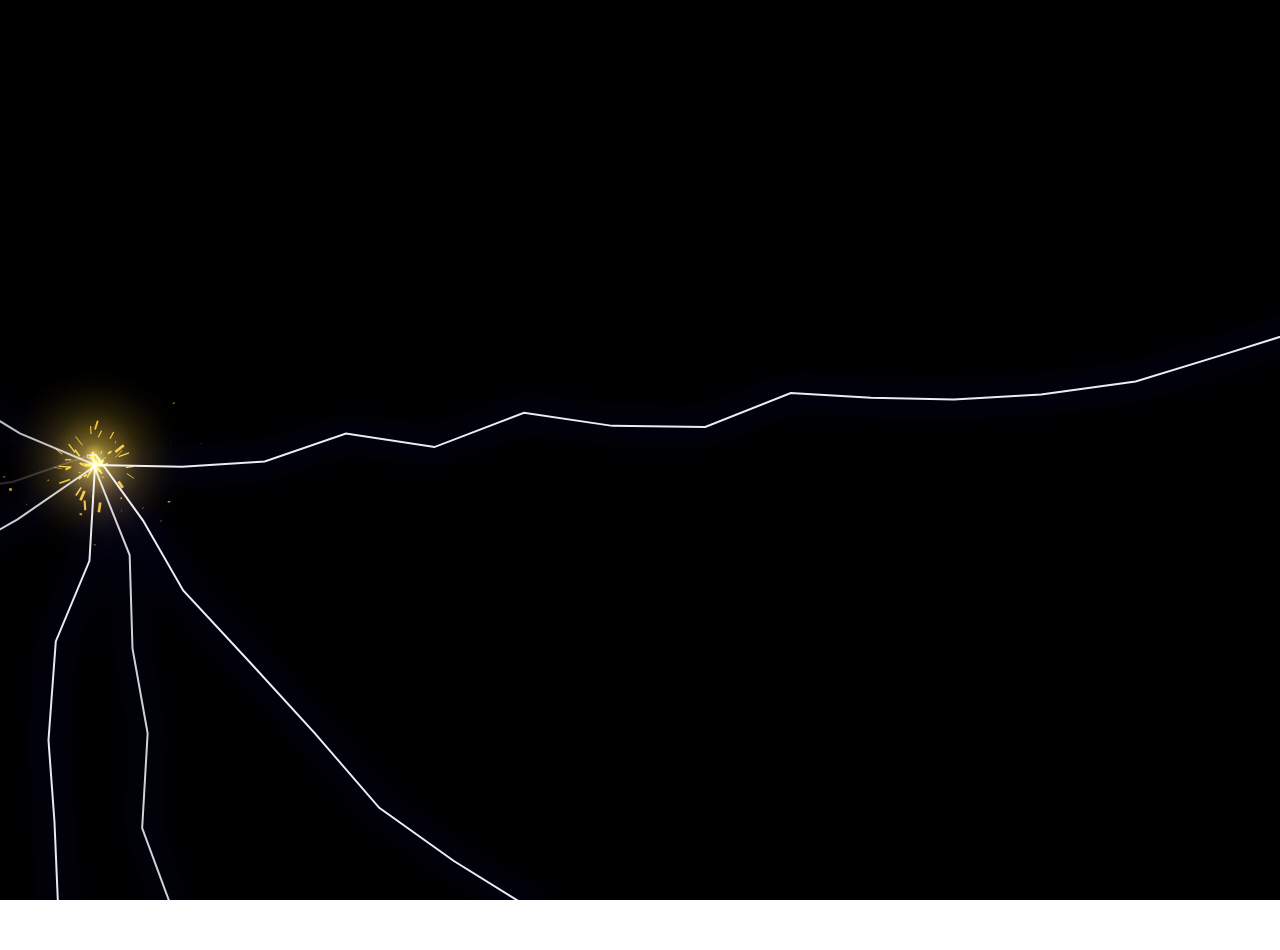
<file: index.html>
﻿<!doctype html>
<html manifest="test.appcache">
<head>
<meta charset="utf-8">
<title>Web 应用教程 （珍藏版）</title>
<link rel="icon" href="img/book.png" type="image/x-icon" />
<style>
body{
	margin: 0;
	padding: 0;
	overflow: hidden;
}
.page-thunder-to-text {
  position: relative;
  overflow: hidden;
}
.page-thunder-to-text canvas {
  display: block;
}
.page-thunder-to-text input {
  position: absolute;
  bottom: 50px;
  left: 0;
  right: 0;
  display: block;
  outline: none;
  background-color: rgba(38, 50, 56, 0.2);
  color: #ffffff;
  border: none;
  width: 50%;
  min-width: 500px;
  max-width: 100%;
  margin: auto;
  height: 60px;
  line-height: 60px;
  font-size: 40px;
  padding: 0 20px;
}
.page-thunder-to-text input:hover, .page-thunder-to-text input:focus {
  border: 1px solid rgba(38, 50, 56, 0.6);
}
.page-thunder-to-text input::-webkit-input-placeholder {
  color: rgba(255, 255, 255, 0.1);
}
#input{
	display:none;
}
</style>

</head>
<body onclick="window.location.href='main.html'">

<div class="page page-thunder-to-text">
	<input id="input" type="text" maxlength="24" placeholder="I love you!">
	<canvas id="canvas"></canvas>
</div>

<script>
let canvas, ctx, w, h, thunder, text, particles, input;

function Thunder(options) {
    options = options || {};
    this.lifespan = options.lifespan || Math.round(Math.random() * 10 + 10);
    this.maxlife = this.lifespan;
    this.color = options.color || '#fefefe';
    this.glow = options.glow || '#2323fe';
    this.x = options.x || Math.random() * w;
    this.y = options.y || Math.random() * h;
    this.width = options.width || 2;
    this.direct = options.direct || Math.random() * Math.PI * 2;
    this.max = options.max || Math.round(Math.random() * 10 + 20);
    this.segments = [...new Array(this.max)].map(() => {
        return {
            direct: this.direct + (Math.PI * Math.random() * 0.2 - 0.1),
            length: Math.random() * 20 + 80,
            change: Math.random() * 0.04 - 0.02
        };
    });

    this.update = function(index, array) {
        this.segments.forEach(s => { (s.direct += s.change) && Math.random() > 0.96 && (s.change *= -1) });
        (this.lifespan > 0 && this.lifespan--) || this.remove(index, array);
    }

    this.render = function(ctx) {
        if (this.lifespan <= 0) return;
        ctx.beginPath();
        ctx.globalAlpha = this.lifespan / this.maxlife;
        ctx.strokeStyle = this.color;
        ctx.lineWidth = this.width;
        ctx.shadowBlur = 32;
        ctx.shadowColor = this.glow;
        ctx.moveTo(this.x, this.y);
        let prev = { x: this.x, y: this.y };
        this.segments.forEach(s => {
            const x = prev.x + Math.cos(s.direct) * s.length;
            const y = prev.y + Math.sin(s.direct) * s.length;
            prev = { x: x, y: y };
            ctx.lineTo(x, y);
        });
        ctx.stroke();
        ctx.closePath();
        ctx.shadowBlur = 0;
        const strength = Math.random() * 80 + 40;
        const light = ctx.createRadialGradient(this.x, this.y, 0, this.x, this.y, strength);
        light.addColorStop(0, 'rgba(250, 200, 50, 0.6)');
        light.addColorStop(0.1, 'rgba(250, 200, 50, 0.2)');
        light.addColorStop(0.4, 'rgba(250, 200, 50, 0.06)');
        light.addColorStop(0.65, 'rgba(250, 200, 50, 0.01)');
        light.addColorStop(0.8, 'rgba(250, 200, 50, 0)');
        ctx.beginPath();
        ctx.fillStyle = light;
        ctx.arc(this.x, this.y, strength, 0, Math.PI * 2);
        ctx.fill();
        ctx.closePath();
    }

    this.remove = function(index, array) {
        array.splice(index, 1);
    }
}

function Spark(options) {
    options = options || {};
    this.x = options.x || w * 0.5;
    this.y = options.y || h * 0.5;
    this.v = options.v || { direct: Math.random() * Math.PI * 2, weight: Math.random() * 14 + 2, friction: 0.88 };
    this.a = options.a || { change: Math.random() * 0.4 - 0.2, min: this.v.direct - Math.PI * 0.4, max: this.v.direct + Math.PI * 0.4 };
    this.g = options.g || { direct: Math.PI * 0.5 + (Math.random() * 0.4 - 0.2), weight: Math.random() * 0.25 + 0.25 };
    this.width = options.width || Math.random() * 3;
    this.lifespan = options.lifespan || Math.round(Math.random() * 20 + 40);
    this.maxlife = this.lifespan;
    this.color = options.color || '#feca32';
    this.prev = { x: this.x, y: this.y };

    this.update = function(index, array) {
        this.prev = { x: this.x, y: this.y };
        this.x += Math.cos(this.v.direct) * this.v.weight;
        this.x += Math.cos(this.g.direct) * this.g.weight;
        this.y += Math.sin(this.v.direct) * this.v.weight;
        this.y += Math.sin(this.g.direct) * this.g.weight;
        this.v.weight > 0.2 && (this.v.weight *= this.v.friction);
        this.v.direct += this.a.change;
        (this.v.direct > this.a.max || this.v.direct < this.a.min) && (this.a.change *= -1);
        this.lifespan > 0 && this.lifespan--;
        this.lifespan <= 0 && this.remove(index, array);
    }

    this.render = function(ctx) {
        if (this.lifespan <= 0) return;
        ctx.beginPath();
        ctx.globalAlpha = this.lifespan / this.maxlife;
        ctx.strokeStyle = this.color;
        ctx.lineWidth = this.width;
        ctx.moveTo(this.x, this.y);
        ctx.lineTo(this.prev.x, this.prev.y);
        ctx.stroke();
        ctx.closePath();
    }

    this.remove = function(index, array) {
        array.splice(index, 1);
    }
}

function Particles(options) {
    options = options || {};
    this.max = options.max || Math.round(Math.random() * 10 + 10);
    this.sparks = [...new Array(this.max)].map(() => new Spark(options));

    this.update = function() {
        this.sparks.forEach((s, i) => s.update(i, this.sparks));
    }

    this.render = function(ctx) {
        this.sparks.forEach(s => s.render(ctx));
    }
}

function Text(options) {
    options = options || {};
    const pool = document.createElement('canvas');
    const buffer = pool.getContext('2d');
    pool.width = w;
    buffer.fillStyle = '#000000';//字体颜色
    buffer.fillRect(0, 0, pool.width, pool.height);

    this.size = options.size || 100;
    this.copy = (options.copy || `Hello!`) + ' ';
    this.color = options.color || '#cd96fe';
    this.delay = options.delay || 5;
    this.basedelay = this.delay;
    buffer.font = `${this.size}px Comic Sans MS`;
    this.bound = buffer.measureText(this.copy);
    this.bound.height = this.size * 1.5;
    this.x = options.x || w * 0.5 - this.bound.width * 0.5;
    this.y = options.y || h * 0.5 - this.size * 0.5;

    buffer.strokeStyle = this.color;
    buffer.strokeText(this.copy, 0, this.bound.height * 0.8);
    this.data = buffer.getImageData(0, 0, this.bound.width, this.bound.height);
    this.index = 0;

    this.update = function() {
        if (this.index >= this.bound.width) {
            this.index = 0;
            return;
        }
        const data = this.data.data;
        for (let i = this.index * 4; i < data.length; i += (4 * this.data.width)) {
            const bitmap = data[i] + data[i + 1] + data[i + 2] + data[i + 3];
            if (bitmap > 255 && Math.random() > 0.96) {
                const x = this.x + this.index;
                const y = this.y + (i / this.bound.width / 4);
                thunder.push(new Thunder({
                    x: x,
                    y: y
                }));
                Math.random() > 0.5 && particles.push(new Particles({
                    x: x,
                    y: y
                }));
            }
        }
        if (this.delay-- < 0) {
            this.index++;
            this.delay += this.basedelay;
        }
    }

    this.render = function(ctx) {
        ctx.putImageData(this.data, this.x, this.y, 0, 0, this.index, this.bound.height);
    }
}

function loop() {
    update();
    render();
    requestAnimationFrame(loop);
}

function update() {
    text.update();
    thunder.forEach((l, i) => l.update(i, thunder));
    particles.forEach(p => p.update());
}

function render() {
    ctx.globalCompositeOperation = 'source-over';
    ctx.globalAlpha = 1;
    ctx.fillStyle = '#000000';
    ctx.fillRect(0, 0, w, h);
    //
    ctx.globalCompositeOperation = 'screen';
    text.render(ctx);
    thunder.forEach(l => l.render(ctx));
    particles.forEach(p => p.render(ctx));
}

(function () {
    //
    canvas = document.getElementById('canvas');
    input = document.getElementById('input');
    ctx = canvas.getContext('2d');
    w = window.innerWidth;
    h = window.innerHeight;
    canvas.width = w;
    canvas.height = h;
    thunder = [];
    particles = [];
    //
    text = new Text({
        copy: 'Web 应用教程  蒙世裕 著'
    });
    canvas.addEventListener('click', (e) => {
        const x = e.clientX;
        const y = e.clientY;
        thunder.push(new Thunder({
            x: x,
            y: y
        }));
        particles.push(new Particles({
            x: x,
            y: y
        }));
    });
    let cb = 0;
    input.addEventListener('keyup', (e) => {
        clearTimeout(cb);
        cb = setTimeout(() => {
            text = new Text({
                copy: input.value
            });
        }, 300);
    });
    //
    loop();
})()
</script>

<div style="text-align:center;margin:50px 0; font:normal 14px/24px 'MicroSoft YaHei';">
</div>
</body>
</html>
</file>
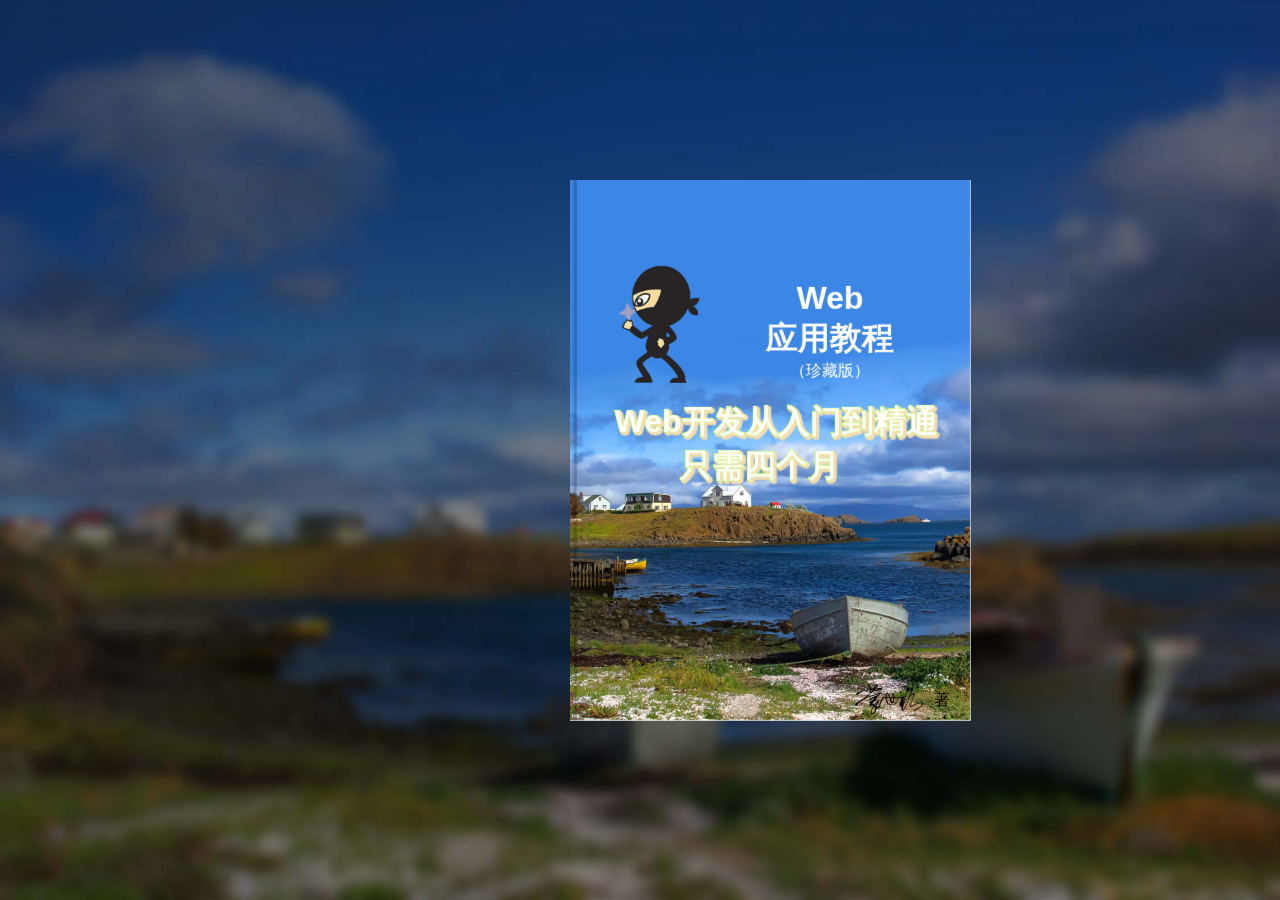
<file: main.html>
<!DOCTYPE html>
<html>
	<head>
		<meta charset="utf-8" />
		<title>Web 应用教程 （珍藏版）</title>
		<link rel="icon" href="img/book.png" type="image/x-icon" />
		<link type="text/css" href="css/main.css" rel="stylesheet" />
		<script src="js/jquery-1.12.0.js"></script>
		<script src="js/jquery.mousewheel.js"></script>
		<script src="js/fengmian.js"></script>
		<script src="js/main.js"></script>
	</head>
	<body>
		<div class="leiji_text"></div>
		<div class="book">
			<div class="fengmian section">
				<div class="xian"></div>
				<div class="logo"></div>
				<div class="bookName">Web <br />应用教程<p>（珍藏版）</p></div>
				<div class="text">
					<h1>Web开发从入门到精通只需四个月</h1>
					<h1>Web开发从入门到精通只需四个月</h1>
					<h1>Web开发从入门到精通只需四个月</h1>
					<h1>Web开发从入门到精通只需四个月</h1>
					<h1>Web开发从入门到精通只需四个月</h1>
					<h1>Web开发从入门到精通只需四个月</h1>
					<h1>Web开发从入门到精通只需四个月</h1>
					<h1>Web开发从入门到精通只需四个月</h1>
					<h1>Web开发从入门到精通只需四个月</h1>
					<h1>Web开发从入门到精通只需四个月</h1>
				</div>
				<div class="name">
					<img src="img/name.png" />
					<span>著</span>
				</div>
			</div>
			<div class="cemian">
				<h3>Web</h3><p>应用教程  &ensp; &ensp;珍藏版 &ensp; &ensp;  蒙世裕 &ensp; 著</p>
			</div>
			<div class="xiamian"></div>
			<div class="section qianyan">
				<h3>前言</h3>	
				<p>2014年10月28日，W3C的HTML工作组正式发布了HTML 5的正式推荐标准( W3CRecommendation),这一消息 是W3C在美国圣克拉拉举行的W3C技术大会及顾问委员会会议(TPAC2014)上宣布的。HTML5在这一版本中增加了支持Web应用开发者的许多新特性，以及更符合开发者使用习惯的新元素，并重点关注定义清晰的、一致的准则， 以确保Web应用和内容在不同用户代理(浏览器)中的互操作性。HTML 5是构建开放Web平台的核心。</p>
				<p>2015年4月9日，W3C的CSS工作组发布CSS基本用户接口模块( CSS Basic UserInterface Module Level 3，CSS3 UI) 的标准工作草案。该文档描述了CSS 3中对HTML、XML (包括XHTML)进行样式处理所需的与用户界面相关的CSS选择器( selectors)、属性及属性值。它包含并扩展了在CSS Level 2及Selector规范中定义的与用户接口有关的特性。</p>
				<p>HTML 5带来了一组新的用户体验，如Web的音频和视频不再需要插件，通过Canvas更灵活地完成图像绘制，而不必考虑屏幕的分辨率，浏览器对可扩展矢量图(SVG)和数学标记语言( MathML)的本地支持，通过引人新的注释信息以增强对东亚文字呈现(Ruby)的支持，对富Web应用信息无障碍新特性的支持，等等。</p>
				<p>前端技术将进人一个崭新的时代，至少已经开启了这扇门。</p>
				<p>在这种局势下，学习HTML 5无疑成为Web开发者的一大重要任务，谁先学会HTML5,谁就掌握了开启未来Web平台的一把钥匙。因此，笔者希望借助此书帮助国内的Web开发者更好地学习HTML 5以及与之相伴的CSS 3技术，早日运用这些技术开发出一个具有现代水平的、在未来的Web平台上正常运行的Web网站或Web应用程序。</p>				
			</div>
			<div class="section mulv">
				<h3>目录</h3>
				<ul>
					<li class="firstli">第一章 Web 时代的变迁·······················1</li>
					<li>1.1   迎接新的 Web 时代</li>
					<li>1.2 HTML5 深受欢迎的理由</li>
					<li>1.3   可以放心使用 HTML5 的三大理由</li>
					<li>1.4 HTML5 要解决的三个问题</li>
				</ul>
				<ul>
					<li class="firstli">第二章 HTML4 概述·························11</li>
					<li>2.1 HTML及相关概念介绍</li>
					<li>2.2 HTML 基本结构</li>
					<li>2.3 HTML 基础语法</li>
					<li>2.4 HTML4 常用标签</li>
				</ul>
				<ul>
					<li class="firstli">第三章 CSS2 概述····························39</li>
					<li>2.1 css新建格式</li>
					<li>2.2 选择器</li>
					<li>2.3 属性详解</li>
					<li>2.4 盒模型</li>
					<li>2.5 定位属性</li>
					<li>2.6 元素分类</li>
					<li>2.7 宽高自适应</li>
					<li>2.8 兼容性问题</li>
				</ul>
			</div>
			<div class="section mulv mulv2">
				<ul>
					<li class="firstli">第四章 javascript 概述···················80</li>
					<li>2.1 css新建格式</li>
					<li>2.2 选择器</li>
					<li>2.3 属性详解</li>
					<li>2.4 盒模型</li>
					<li>2.5 定位属性</li>
					<li>2.6 元素分类</li>
					<li>2.7 宽高自适应</li>
					<li>2.8 兼容性问题</li>
				</ul>
			</div>
			<div class="section content">
				<span class="yema">1</span>
				<h3>第一章 Web 时代的变迁</h3>
				<h4>1.1   迎接新的 Web 时代</h4>
				<p class="p1">web的诞生</p>
				<p>提到Web，不得不提一个词就是“互联网”。Web是World Wide Web的简称，中文译为万维网。“万维网”和我们经常说的“互联网”是两个联系极其紧密但却不尽相同的概念。今天“互联网”三个字已经承载了太多的内涵，提到互联网，我们通常想到的一种战略思维，或者是一种颠覆传统的商业模式。抛开那些纷繁凌乱的商业化概念，回归技术本身，互联网就是指通过TCP/IP协议族互相连接在一起的计算机网络。而Web是运行在互联网上的一个超大规模的分布式系统。Web设计初衷是一个静态信息资源发布媒介，通过超文本标记语言（HTML）描述信息资源，通过统一资源标识符（URI）定位信息资源，通过超文本转移协议（HTTP）请求信息资源。HTML、URL和HTTP三个规范构成了Web的核心体系结构，是支撑着Web运行的基石。用通俗的一点的话来说，客户端（一般为浏览器）通过URL找到网站(如www.google.com)，发出HTTP请求，服务器收到请求后返回HTML页面。可见，Web是基于TCP/IP协议的，TCP/IP协议把计算机连接在一起，而Web在这个协议族之上，进一步将计算机的信息资源连接在一起，形成我们说的万维网。大家开发的Web应用本质上就是可以提供信息或者功能的Web资源，成为Web这个全球超大规模分布式系统中的一部分。在技术层面进一步理解Web和互联网，建议找一本计算机网络的书去看看，了解一下计算机网络的分层结构和发展历史。</p>
			</div>
			<div class="section content">
				<span class="yema">2</span>
				<p>1991年8月6日，Tim Berners Lee在alt.hypertext新闻组贴出了一份关于World Wide Web的简单摘要，标志了Web页面在Internet上的首次登场。最早Web主要被一帮科学家们用来共享和传递信息，全世界的Web服务器也就几十台。第一个Web浏览器是Berners Lee在NeXT机器上实现，也只能跑在NeXT机器上，苹果和乔布斯的粉丝对NeXT的历史肯定耳熟能详。真正使得Web开始流行起来的是Mosaic浏览器，这便是曾经大名鼎鼎的Netscape Navigator的前身。Berners Lee在1993年建立了万维网联盟（World Wide Web Consortium，W3C），负责Web相关标准的制定。浏览器的普及和W3C的推动，使得Web上可以访问的资源逐渐丰富起来。这个时候Web的主要功能就是浏览器向服务器请求静态HTML信息。95年的时候马云在美国看到了互联网，更准确的说他其实看到的就是Web，阿里早先做的黄页也就是把企业信息通过进行HTML展示的Web应用。</p>
				<img src="img/web.jpg" alt="" style="width: 80%;margin: 0 auto;display: block;"/>
			</div>
			<div class="section content">
				<span class="yema">3</span>
				<p class="p1">Web 演变史</p>
				<p>在WEB发展的今天，总共经历了3个时代，WEB1.0~WEB3.0，每一个时代都有每一个时代的产物，那让我们一起看下WEB的一步步演变吧~</p>
				<p class="p1">Web 1.0时代</p>
				<p>在WEB1.0时代，网站的主要内容就是静态的，由文字和图片组成，制作形式也是也表格为主。当时的用户行为也很简单，就是简单的浏览网页，因为当时有个电脑还是很牛逼的~~ 在那个时候网页三剑客是比较有名的，就靠着这个就能获得不菲的薪资。</p>
				<p class="p1">Web 2.0时代</p>
				<p>到了2005年以后，互联网进入了WEB2.0时代，各种类似桌面软件的WEB应用大量出现。网站的前端也发生了翻天覆地的变化，网页不再单纯的有图片和文字组成了，因为已经满足不了用户的需求了，这时候各种富媒体诞生了，像音频、视频、flash等，可以让网页变得更加生动形象，网页上的交互也给用户带来了很好的体验。这些都是基于前端技术实现的。</p>
				<p class="p1">Web 3.0时代</p>
				<p>随着时间的发展，技术也是日新月异，互联网也迎来了WEB3.0的概念。那WEB3.0时代的到来，意味着网站内的信息可以直接和其他网站相关信息进行交互，也可以通过第三方平台同时对多家网站的进行进行整合使用。用户在互联网上拥有自己的数据，并能在不同网站上使用。举个很简单的，作为前端工程师，大家没事肯定泡GitHub，都有GitHub账号，但</p>
			</div>
			<div class="section content">
				<span class="yema">4</span>
				<p class="p2">是你会发现很多不论是编程网站还是教育网站，我们在登陆的时候都可以使用第三方登陆，使用GitHub一个账号就可以搞定。而且现在浏览器上也可以实现一些复杂的系统功能，不再像之前的两个时代，网站就是简单的展示内容了。</p>
				<p class="p1">Web 4.0时代</p>
				<p>在过去短短的20 多年里，中国的互联网产生了爆炸性的变化，我们从最初的以四大资讯门户网站为主的资讯门户 1.0 时代，到微博、微信、陌陌等以互动社交为核心的 web 2.0时代，再到现在以移动化、融合化为发展方向的 web 3.0，我们仅仅用了20年。</p>
				<p>我们的每一个新时代都是从旧时代中孕育而出，在旧时代，通过不断地更新迭代，不断地追求极致，当旧时代的旧硬件、产品、观念无法新需求的时候，互联网就会逐渐进化，衍生出一个新的时代！一个具有统一特征的新时代！</p>
				<p>而移动互联网通过近几年的发展，移动互联网已经发展到了巅峰，同时，整个互联网也将突破至web4.0时代。</p>
				<p>目前，各大互联网巨头也在为抢占4.0时代而提前做准备，但 web4.0的方向会是什么呢？</p>
				<p>这个目前争议还比较多，但普遍认同的一个答案是万物互联——通过互联网串联智能硬件。但此时需要一个类似遥控的终端，控制所有的设备。</p>
				<p>综合所有，此终端最大的可能性就是手机。</p>
			</div>
			<div class="section content">
				<span class="yema">5</span>
				<h4>1.2 HTML5 深受欢迎的理由</h4>
				<p class="p1">HTML5 的目标</p>
				<p>HTML5的目标是为了能够创建更简单的Web程序，书写出更简洁的HTML代码。例如，为了使Web应用程序的开发变得更容易，提供了很多APII为了使HTML变得更简洁，开发出了新的属性、新的元素，等等。总体来说，为下一代Web平台提供了许许多多新的功能。</p>
				<p>首先，在HTML5制作之前，有很多功能必须要使用JavaScript等脚本语言才能实现，譬如前面例子中提到，登录画面中经常使用的让文本框获得光标焦点的功能。如果使用HTML5制作同样的功能只要使用元素的属性标签就可以实现了。这样的话，整个页面就变得非常清楚直观，容易理解。因此，Web设计者可以非常放心大胆地使用这些HTML5中新增的属性标签。由于HTML5中提供了大量的这种可以替代脚本的属性标签，使得开发出来的界面语言也变得更加简洁易懂。</p>
				<p>不但如此，HTML5使页面结构也变得清楚明了。之前使用昀div标签也不再使用了，而是使用前面HTML5示例中所提到的更加语义化的结构标签。这样的话，书写出来的界面结构显得非常清晰，各部位要展示什么内容也让人一目了然。</p>
				<p>虽然HTML5宣称的立场是。“非革命性的发展”，但是它所带来的功能是让人渴望的，使用它所进行的设计也是很简单的，因此，它深受Web设计者与Web开发者的欢迎。</p>
				<p class="p1">世界知名浏览器厂商对HTML5的支持</p>
				<p>HTML5被说成是划时代也好，具有革命性也好，如果不能被业界承认并且大面积地推广使用，这些都是没有意义的。</p>
			</div>
			<div class="section content">
				<span class="yema">6</span>
				<p class="p2">事实上，今后HTML5被正式地、大规模地投入应用的可能性是相当高的.通过对Intcrnet Explorc、Googlc、Fircfox、Safari、Opcra等主要的Wcb浏览器的发展策略的调查，发现它们都在支持HTML5上采取了措施。</p>
				<p>微软：2010年3月16日，微软于拉斯维加斯市举行的MIXIO技术大会上宣布已推出IE9浏览嚣开发者预览版。微软称，IE9完成开发后，将更多支持CSS 3、SVG和HTML5等互联网浏览通用标准。</p>
				<p>Google: 2010年2月19日，谷歌Gears项目经理伊安费特通过博客宣布，谷歌将放弃对Gears浏览器插件项目的支持，以此重点开发HTML5项目。据费特表示，目前，在谷歌看来，Gears面临的主要问题是，该应用与HTML5的诸多创新非常相似，而且谷歌一直积极发展HTML5项目。因此，只要谷歌不断以加强新网络标准的应用功能为工作重点，那么为Gears增加新功能就无太大意义了。目前，多种浏览器将会越来越多地为GMail及其他服务提供更多脱机功能方面的支持，因此Gears面临的需求也在日益下降，这是谷歌做出上述调整的重要原因。</p>
				<p>苹果：2010年6月7日，苹果在开发者大会的会后发布了Safari5，这款浏览器支持10个以上的HTML5制作新技术，包括全屏幕播放、HTML5视频、HTML5地理位置、HTML5切片元素、HTML5的可拖动属性、HTML5的形式验证、HTML5的Ruby、HTML5的AJAX历史和WebSocket字幕。</p>
				<p>Opera: 2010年5月5日，Opera软件公司首席技术官Hakon Wium Lie先生在访华之际，接受了中国软件资讯网等少数几家媒体的采访。号称“CSS之父”的Hakon Wium Lie认</p>
			</div>
			<div class="section content">
				<span class="yema">7</span>
				<p class="p2">为,HTML 5与CSS 3将是全球互联网发展的未来趋势，目前包括Opera在内的诸多浏览器厂商，纷纷在HTML5研发相关产品，Web的未来属于HTML5。</p>
				<p>Mozilla: 2010年7月，Mozilla基金会发布了即将推出的Firefox 4/111览器的第一个早期测试版。在该版本中的Firefox浏览器中进行了大幅改进，包括新的HTML5语法分析器，似及支持更多HTML5形式的控制等。从官方文档来看，Firefox 4对HTML5是完全级别的支持。目前包括在线视频、在线音频等多种应用都已在该版中实现。</p>
				<p>以上证据表明，目前这些溯览器都纷纷地朝着支持HTML5、结合HTML5的方向迈进着，因此HTML5制作已经被广泛地推行开来了。</p>
				<img src="img/html5_zhaoyang.jpg" alt="" style="width: 100%;margin-top: 10px;"/>
			</div>
			<div class="section content">
				<span class="yema">8</span>
				<h4>1.3   可以放心使用 HTML5 的三大理由</h4>
				<p> web开发者最担心的就是新技术推出时由于其不成熟所产生的问题。如果能够实现互联网通用标准，可以避免各浏览器之间的不统一。这一点已经被明确了，但是在朝着这方面前进过程中会不会出现什么周折是令人担心的。</p>
				<p>虽然web开发者普遍认为有了html5是比较好的，但是还是会很担心诸如“可不可以做到不老版本浏览器的兼容”，“会不会产生错误”等各种问题。但是可以很高兴地告诉你，请放心，html5就像以前css刚开始普及时一样，不会存在什么问题。</p>
				<p class="p1">有三个理由证明可以放心的使用html5:</p>
				<p>1.兼容性：html5在老版本的浏览器上也可以正常运行（兼容性问题。虽然到了html5时代，但并不表现在用html4创建出来的网站必须全部要重建，只会要求各web浏览器今后能正常运行用html5开发出来的功能。“非革命性的发展”这一点正是通过兼容性体现出来的。正是因为保障了兼容性才能让人毫不犹豫地用html5来开发网站）</p>
				<p>2.实用性：html5内部并没有封装什么很复杂的，不切实际的功能，而只是封装了简单实用的功能。</p>
				<p>3.非革命性的发展：html5的内部功能不是革命性的，只是发展性的。</p>
				<p>以上三点就是所谓的“html设计原则”html5也是以该原则为基本原则而开发出来的，各主流浏览器使用html5的前提也就是要求html5能够符合这些原则，今后也将以其为前提来支持html5.</p>
			</div>
			<div class="section content">
				<span class="yema">9</span>
				<h4>1.4 HTML5 要解决的三个问题</h4>
				<p>HTML 5的出现，对于Web来说意义是非常重大的。因为它的意图是想要把目前Web上存在的各种问题一并解决掉，它是一个企图心比较强的HTML版本。那么，到底Web上存在哪些问题，HTML 5又打算怎么解决呢？ </p>
				<img src="img/wenti.jpg" alt="" style="display: block;margin: 0 auto;width: 50%;" />
				<p class="p1">Web浏览器之间的兼容性很低。</p>
				<p>首先要提到的就是，Web浏览器之间的兼容性是非常低的。在某个Web浏览器上可以正常运行的HTML/CSS/JavaScript等Web程序，在另一个Web浏览器上就不正常了的事情是非常多的。</p>
				<p>如果用一句话来描述这个问题的原因，可以说是“规范不统一”。规范不统一，没有被标准化，是这个问题的主要原因。 </p>
				<p>在HTML 5中，这个问题将得到解决。HTML 5的使命是详细分析各Web浏览器所具有的功能，然后以此为基础，要求这些浏览器所有内部功能都要符合一个通用标准。</p>
				<p>如果各浏览器都符合通用标准，然后以该标准为基础来书写程序，那么程序在各浏览器都能正常运行的可能性就大大提高了，这对于Web开发者和Web设计者都是一件令人可喜的事</p>	
			</div>
			<div class="section content">
				<span class="yema">10</span>
				<p class="p2">情。而且，今后开发者开发出来的Web功能只要符合通用标准，Web浏览器也都是很愿意封装该功能的。</p>
				<p class="p1">文档结构不够明确。</p>
				<p>第二个问题是，在之前的HTML版本中，文档的结构不够清晰、明确。例如，为了要表示“标题”，“正文”，之前一般都是用" div "元素。但是，严格说来，" div "不是一个能把文档结构表达得很清楚的元素，使用了过多的" div "要素的文章，阅读时不仔细研究，是很难看出文档结构的。而且，对于搜索引擎或屏幕阅读器等程序来说，过多使用了div元素，那么这些程序就连“从哪到哪算是重要的正文”，“这个" ul "要素是表示导航菜单，还是表示项目列表”等对于结构分析来说最基本的问题的答案也都不知道。</p>
				<p>在HTML 5中，为了解决这个问题，追加了很多跟结构相关的元素。不仅如此，还结合了包括微格式、无障碍应用在内的各种各样的周边技术。</p>
				<p class="p1">Web应用程序的功能受到了限制。</p>
				<p>最后一个问题是，HTML与Web应用程序的关系十分薄弱。Web应用程序的特征是先从网络下载，然后忠实运行，因此应该对会威胁到用户安全的功能进行限制。 </p>
				<p>目前安全性的保障这方面已做到了，但对于Web应用程序来说，一直以来HTML真正所做出的贡献是很少的，譬如说就连上传文件时想同时选择一个以上的文件都做不到。</p>
				<p>为了弥补这方面的不足，HTML 5已经开始提供各种各样Web应用上的新API，各浏览器也在快速地封装着这些API，HTML 5已经使富Web应用的实现变成了可能。</p>
			</div>
			<div class="section content">
				<span class="yema">11</span>
				<h3>第二章 HTML4 概述</h3>
				<h4>2.1 HTML及相关概念介绍</h4>
				<p class="p1">由来</p>
				<p><mark>万维网</mark>（英语：World Wide Web Consortium，简称W3C）上的一个超媒体文档称之为一个页面（外语：page）。作为一个组织或者个人在万维网上放置开始点的页面称为主页（外语：Homepage）或首页，主页中通常包括有指向其他相关页面或其他节点的指针（超级链接），所谓超级链接，就是一种统一资源定位器（Uniform Resource Locator，外语缩写：URL）指针，通过激活（点击）它，可使浏览器方便地获取新的网页。这也是HTML获得广泛应用的最重要的原因之一。在逻辑上将视为一个整体的一系列页面的有机集合称为网站（Website或Site）。<mark>超级文本标记语言</mark>（英文缩写：HTML）是为“网页创建和其它可在网页浏览器中看到的信息”设计的一种标记语言。</p>
				<p>网页的本质就是<mark>超级文本标记语言</mark>，通过结合使用其他的Web技术（如：脚本语言、公共网关接口、组件等），可以创造出功能强大的网页。因而，超级文本标记语言是万维网（Web）编程的基础，也就是说万维网是建立在超文本基础之上的。超级文本标记语言之所以称为超文本标记语言，是因为文本中包含了所谓“超级链接”点。</p>
				<p class="p1">定义</p>
				<p><mark>超级文本标记语言</mark>是<mark>标准通用标记语言下的一个应用</mark>，也是一种规范，一种标准，它通过标记符号来标记要显示的网页</p>
			</div>
			<div class="section content">
				<span class="yema">12</span>
				<p class="p2">中的各个部分。网页文件本身是一种文本文件，通过在文本文件中添加标记符，可以告诉浏览器如何显示其中的内容（如：文字如何处理，画面如何安排，图片如何显示等）。浏览器按顺序阅读网页文件，然后根据标记符解释和显示其标记的内容，对书写出错的标记将不指出其错误，且不停止其解释执行过程，编制者只能通过显示效果来分析出错原因和出错部位。但需要注意的是，对于不同的浏览器，对同一标记符可能会有不完全相同的解释，因而可能会有不同的显示效果。</p>
				<p class="p1">语言特点</p>
				<p>超级文本标记语言文档制作不是很复杂，但功能强大，支持不同数据格式的文件镶入，这也是万维网（WWW）盛行的原因之一，其主要特点如下：</p>
				<p>一、 <mark>简易性：</mark>超级文本标记语言版本升级采用超集方式，从而更加灵活方便。</p>
				<p>二、 <mark>可扩展性：</mark>超级文本标记语言的广泛应用带来了加强功能，增加标识符等要求，超级文本标记语言采取子类元素的方式，为系统扩展带来保证。</p>
				<p>三、 <mark>平台无关性：</mark>虽然个人计算机大行其道，但使用MAC等其他机器的大有人在，超级文本标记语言可以使用在广泛的平台上，这也是万维网（WWW）盛行的另一个原因。</p>
				<p>四、 <mark>通用性：</mark>另外，HTML是网络的通用语言,一种简单、通用的全置标记语言。它允许网页制作人建立文本与图片相结合的复杂页面，这些页面可以被网上任何其他人浏览到，无论使用的是什么类型的电脑或浏览器。</p>
			</div> 
			<div class="section content">
				<span class="yema">13</span>				
				<p class="p1">认识网页</p>
				<p>以淘宝首页，爱奇艺首页为例认识网页</p>
				<img src="img/taobao.png" alt="" width="100%" style="margin-top: 30px;"/>
				<img src="img/aiqiyi.png" alt="" width="100%" style="margin-top: 30px;"/>
			</div>
			<div class="section content">
				<span class="yema">14</span>
				<p><mark>网页</mark>主要由<mark>文字</mark>、<mark>图片</mark>和<mark>按钮</mark>等元素构成。当然，除了这些元素，网页中还可以包含<mark>音频</mark>、<mark>视频</mark>以及<mark>Flash</mark>等。</p>
				<p class="p1">网页组成</p>
				<p>网页由<mark>内容 </mark>、<mark>结构</mark>、<mark>表现</mark>、<mark>行为</mark>这四个部分组成。</p>
				<p><mark>内容：</mark>网页要传达的信息我们叫做内容部分。</p>
				<p><mark>结构：</mark>网页的结构部分（如：头部、身体部分、结尾部分）。</p>
				<p><mark>表现：</mark>是网页样式 （每个网页设计的都是不一样的）。</p>
				<p><mark>行为：</mark>网页能够实现交互功能（如：轮播图、滑动效果、用户与页面的交互）。</p>
				<p class="p1">HTML 文档结构</p>
				<p>HTML页面是由<mark>标签</mark>和<mark>属性</mark>构成，一起用于标识各个文档部件，一个HTML文档包含两部分内容:对这个文件简单<mark>描述区</mark>(head)和文档本身(body)的<mark>内容区</mark>。</p>
				<p class="p1">HTML文档具有以下特点:</p>
				<p><mark>1. 结构化</mark></p>
				<p><mark>2. 与平台无关</mark></p>
				<p><mark>3. 简单，易维护</mark></p>
			</div>
			<div class="section content">
				<span class="yema">15</span>
				<p class="p1">开发工具</p>
				<img src="img/gongju.png" alt="" width="100%" />
				<p class="p1">调试工具</p>
				<img src="img/gongju2.png" alt="" width="100%" />
			</div>
			<div class="section content">
				<span class="yema">16</span>
				<h4>2.2 HTML 基本结构</h4>
				<p class="p1">基本结构</p>
				<img src="img/kuangjia.png" alt="" width="100%" />
				<img src="img/kuangjia2.png" alt="" width="100%" style="margin-top: -20px;" />
			</div>
			<div class="section content">
				<span class="yema">17</span>	
				<h4>2.3 HTML 基础语法</h4>
				<img src="img/biaoqian.png" alt="" width="100%" style="margin-top: 20px;"/>
				<img src="img/biaoqian2.png" alt="" width="100%" style="margin-top: 20px;"/>
			</div>
			<div class="section content">
				<span class="yema">18</span>
				<h4>2.4 HTML4 常用标签</h4>
				<p class="p1">文本标题</p>
				<img src="img/biaoti.png" alt="" width="100%" />
				<img src="img/biaoti2.png" alt="" width="70%" style="margin-top: -10px;"/>
				<p>总结：h1最大，h6最小，字体加粗，前后隔行。</p>
			</div>
			<div class="section content">
				<span class="yema">19</span>
				<p class="p1">物理字体</p>
				<img src="img/wuli.png" alt="" width="100%" style="margin-top: 20px;"/>
				<p class="p1">练习1</p>
				<a href="html/wenzhang.html" target="_blank"><img src="img/wenzhang.png" width="100%"/></a>
			</div>
			<div class="section content">
				<span class="yema">20</span>
				<p class="p1">字符实体</p>
				<img src="img/teshu.png" alt="" width="100%" style="margin-top: 10px;"/>
				<a href="https://blog.csdn.net/HTML5_styy/article/details/53670563" target="_blank"><img src="img/teshu2.png" alt="" width="100%" style="margin-top: 0px;"/></a>
			</div>
			<div class="section content">
				<span class="yema">21</span>
				<p class="p1">注释符</p>
				<img src="img/zhushi.png" alt="" width="100%" style="margin-top: 10px;"/>
				<p class="p1">列表</p>
				<p>1. 无序列表</p>
				<p>1. 有序列表</p>
				<p>1. 自定义列表</p>
				<img src="img/wuxu.png" alt="" width="100%" style="margin-top: 10px;"/>
			</div>
			<div class="section content">
				<span class="yema">22</span>
				<img src="img/wuxu.png" alt="" width="100%" style="margin-top: 10px;"/>
				<img src="img/kuozhan.png" alt="" width="100%" style="margin-top: 0px;"/>
			</div>
			<div class="section content">
				<span class="yema">23</span>
				<img src="img/zidingyi.png" alt="" width="100%" style="margin-top: 0px;"/>
				<p class="p1">超链接</p>
				<a href="https://blog.csdn.net/xiong_hui_hui/article/details/51461521" target="_blank"><img src="img/chaolianjie.png" alt="" width="100%" style="margin-top: 0px;"/></a>
			</div>
			<div class="section content">
				<span class="yema">24</span>
				<img src="img/chaolianjie2.png" alt="" width="100%" style="margin-top: 0px;"/>
				<img src="img/chaolianjie3.png" alt="" width="100%" style="margin-top: 10px;"/>
			</div>
			<div class="section content">
				<span class="yema">25</span>
				<p class="p1">图片</p>
				<img src="img/tupian.png" alt="" width="100%" style="margin-top: 0px;"/>
				<img src="img/tupian2.png" alt="" width="100%" style="margin-top: 0px;"/>
			</div>
			<div class="section content">
				<span class="yema">26</span>
				<p class="p1">相对路径</p>
				<img src="img/lujing.png" alt="" width="100%" style="margin-top: 0px;"/>
				<img src="img/lujing2.png" alt="" width="100%" style="margin-top: 20px;"/>
			</div>
			<div class="section content">
				<span class="yema">27</span>
				<p class="p1">表格</p>
				<img src="img/biaoge.png" alt="" width="100%" style="margin-top: 0px;"/>
				<img src="img/biaoge2.png" alt="" width="100%" style="margin-top: 0px;"/>
			</div>
			<div class="section content">
				<span class="yema">28</span>
				<img src="img/biaoge3.png" alt="" width="100%" style="margin-top: 0px;"/>
				<img src="img/biaoge4.png" alt="" width="100%" style="margin-left: 2px;margin-top: 10px;"/>
			</div>
			<div class="section content">
				<span class="yema">29</span>
				<img src="img/biaoge5.png" alt="" width="100%" style="margin-top: 0px;"/>
				<p class="p1">练习1</p>
				<a href="html/汽车销量.html" target="_blank"><img src="img/table1.png" alt="" width="100%" style="margin-top: 0px;" /></a>
			</div>
			<div class="section content">
				<span class="yema">30</span>
				<p class="p1">练习2</p>
				<a href="html/一周活动预告.html" target="_blank"><img src="img/table2.png" alt="" width="100%" style="margin-top: 0px;" /></a>
			</div>
			<div class="section content">
				<span class="yema">31</span>
				<p class="p1">练习3</p>
				<a href="html/个人信息表.html" target="_blank"><img src="img/table3.png" alt="" width="100%" style="margin-top: 0px;" /></a>			
			</div>
			<div class="section content">
				<span class="yema">32</span>
				<p class="p1">表单框</p>
				<img src="img/biaodan.png" alt="" width="100%" style="margin-top: 10px;"/>
				<p><mark>PS:</mark>Get 方式传输的数据量非常小，一般限制在 2 KB 左右，但是执行效率却比 Post 方法好；而 Post 方式传递的数据量相对较大，它是等待服务器来读取数据，Get 方式提交数据，会带来安全问题，出于安全性考虑，建议最好使用 Post 提交数据。</p>
			</div>
			<div class="section content">
				<span class="yema">33</span>
				<p class="p1">表单控件</p>
				<img src="img/biaodan2.png" alt="" width="100%" style="margin-top: 0px;"/>
			</div>
			<div class="section content">
				<span class="yema">34</span>
				<img src="img/biaodan3.png" alt="" width="100%" style="margin-top: 0px;"/>
				<p><mark>PS:</mark>（button和submit的区别是 ，submit是提交按钮 起到提交信息的作用，button只起到跳转的作用，不进行提交。）</p>
				<img src="img/biaodan4.png" alt="" width="100%" style="margin-top: 20px;margin-left: -2px;"/>
			</div>
			<div class="section content">
				<span class="yema">35</span>
				<img src="img/biaodan5.png" alt="" width="100%" style="margin-top: 0px;margin-left: 0px;"/>
				<img src="img/biaodan6.png" alt="" width="100%" style="margin-top: 0px;margin-left: 0px;"/>				
			</div>
			<div class="section content">
				<span class="yema">36</span>
				<img src="img/biaodan7.png" alt="" width="100%" style="margin-top: 0px;margin-left: 0px;"/>
				<p class="p1">练习1</p>
				<a href="html/表单.html" target="_blank"><img src="img/biandanlianxi1.png" alt="" width="100%" style="margin-top: 0px;margin-left: 0px;"/></a>
				<p class="p1">其它元素</p>
				<img src="img/changyong1.png" alt="" width="100%" style="margin-top: 0px;margin-left: 0px;"/>
			</div>
			<div class="section content">
				<span class="yema">37</span>
				<img src="img/changyong2.png" alt="" width="100%" style="margin-top: 0px;margin-left: 0px;"/>
				<img src="img/changyong3.png" alt="" width="100%" style="margin-top: 0px;margin-left: 0px;"/>
				<p class="p1">滚动标签</p>
				<img src="img/changyong4.png" alt="" width="100%" style="margin-top: 0px;margin-left: 0px;"/>
				<img src="img/changyong5.png" alt="" width="100%" style="margin-top: 0px;margin-left: 0px;"/>
			</div>
			<div class="section content">
				<span class="yema">38</span>
				<p class="p1">综合练习</p>
				<a href="html/申请表.html"><img src="img/htmlzonghe.png" alt="" width="70%" style="margin:  0 auto;display: block;"/></a>
			</div>
		</div>
		
	</body>
</html>
</file>
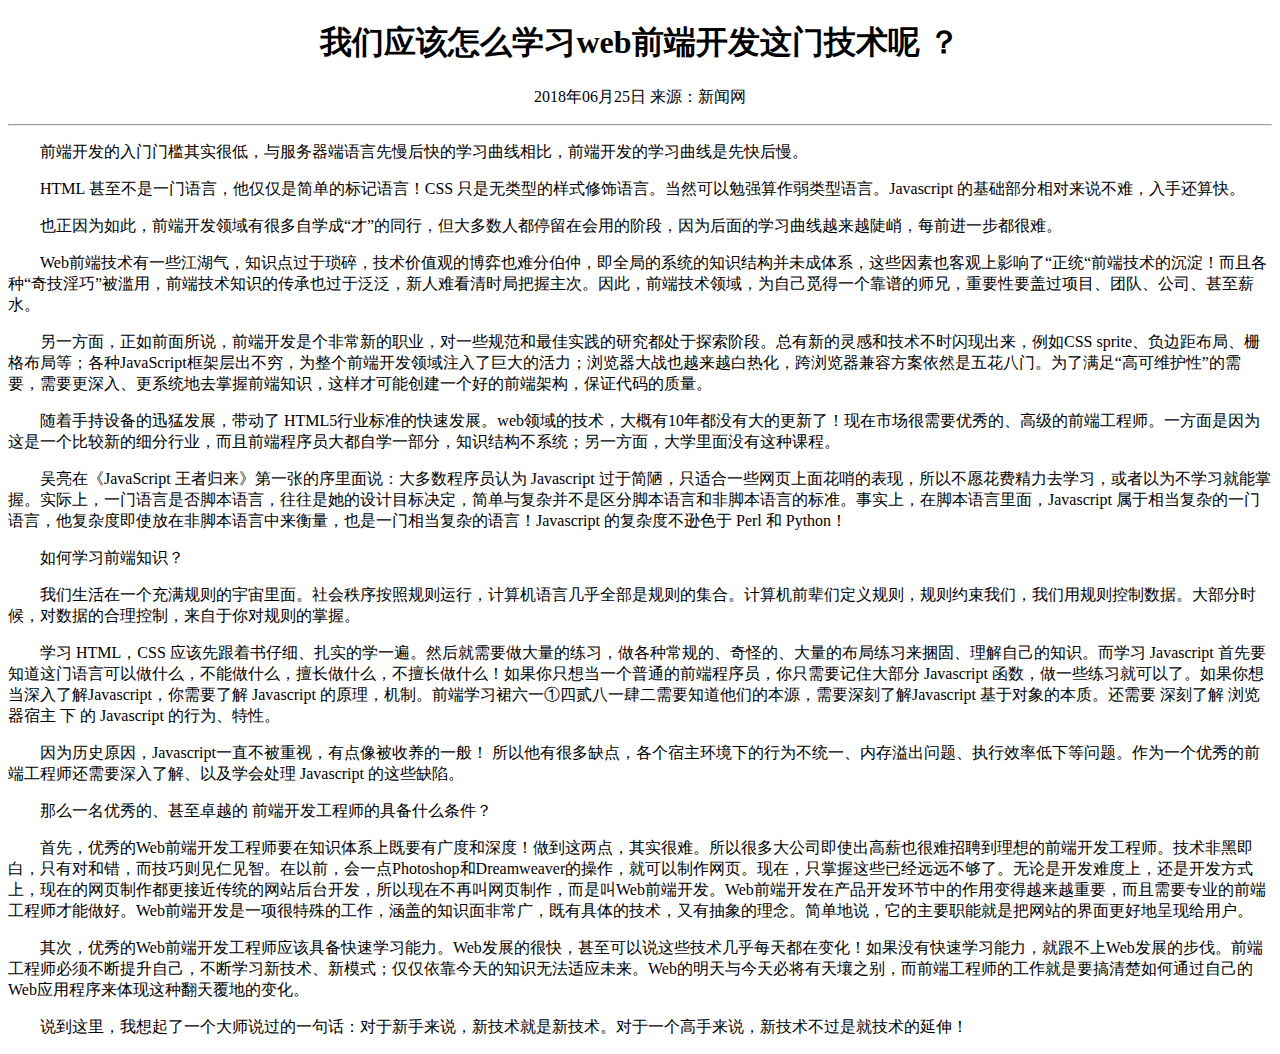
<file: html/wenzhang.html>
<!DOCTYPE html>
<html>
	<head>
		<meta charset="UTF-8">
		<title>一篇文章</title>
	</head>
	<body>
		<h1 align="center">我们应该怎么学习web前端开发这门技术呢 ？</h1>
		<p align="center">2018年06月25日 来源：新闻网</p>
		<hr />
		<p>&ensp;&ensp;&ensp;&ensp;前端开发的入门门槛其实很低，与服务器端语言先慢后快的学习曲线相比，前端开发的学习曲线是先快后慢。</p>
		<p>&ensp;&ensp;&ensp;&ensp;HTML 甚至不是一门语言，他仅仅是简单的标记语言！CSS 只是无类型的样式修饰语言。当然可以勉强算作弱类型语言。Javascript 的基础部分相对来说不难，入手还算快。</p>
		<p>&ensp;&ensp;&ensp;&ensp;也正因为如此，前端开发领域有很多自学成“才”的同行，但大多数人都停留在会用的阶段，因为后面的学习曲线越来越陡峭，每前进一步都很难。</p>
		<p>&ensp;&ensp;&ensp;&ensp;Web前端技术有一些江湖气，知识点过于琐碎，技术价值观的博弈也难分伯仲，即全局的系统的知识结构并未成体系，这些因素也客观上影响了“正统“前端技术的沉淀！而且各种“奇技淫巧”被滥用，前端技术知识的传承也过于泛泛，新人难看清时局把握主次。因此，前端技术领域，为自己觅得一个靠谱的师兄，重要性要盖过项目、团队、公司、甚至薪水。</p>
		<p>&ensp;&ensp;&ensp;&ensp;另一方面，正如前面所说，前端开发是个非常新的职业，对一些规范和最佳实践的研究都处于探索阶段。总有新的灵感和技术不时闪现出来，例如CSS sprite、负边距布局、栅格布局等；各种JavaScript框架层出不穷，为整个前端开发领域注入了巨大的活力；浏览器大战也越来越白热化，跨浏览器兼容方案依然是五花八门。为了满足“高可维护性”的需要，需要更深入、更系统地去掌握前端知识，这样才可能创建一个好的前端架构，保证代码的质量。</p>
		<p>&ensp;&ensp;&ensp;&ensp;随着手持设备的迅猛发展，带动了 HTML5行业标准的快速发展。web领域的技术，大概有10年都没有大的更新了！现在市场很需要优秀的、高级的前端工程师。一方面是因为这是一个比较新的细分行业，而且前端程序员大都自学一部分，知识结构不系统；另一方面，大学里面没有这种课程。</p>
		<p>&ensp;&ensp;&ensp;&ensp;吴亮在《JavaScript 王者归来》第一张的序里面说：大多数程序员认为 Javascript 过于简陋，只适合一些网页上面花哨的表现，所以不愿花费精力去学习，或者以为不学习就能掌握。实际上，一门语言是否脚本语言，往往是她的设计目标决定，简单与复杂并不是区分脚本语言和非脚本语言的标准。事实上，在脚本语言里面，Javascript 属于相当复杂的一门语言，他复杂度即使放在非脚本语言中来衡量，也是一门相当复杂的语言！Javascript 的复杂度不逊色于 Perl 和 Python！</p>
		<p>&ensp;&ensp;&ensp;&ensp;如何学习前端知识？</p>
		<p>&ensp;&ensp;&ensp;&ensp;我们生活在一个充满规则的宇宙里面。社会秩序按照规则运行，计算机语言几乎全部是规则的集合。计算机前辈们定义规则，规则约束我们，我们用规则控制数据。大部分时候，对数据的合理控制，来自于你对规则的掌握。</p>
		<p>&ensp;&ensp;&ensp;&ensp;学习 HTML，CSS 应该先跟着书仔细、扎实的学一遍。然后就需要做大量的练习，做各种常规的、奇怪的、大量的布局练习来捆固、理解自己的知识。而学习 Javascript 首先要知道这门语言可以做什么，不能做什么，擅长做什么，不擅长做什么！如果你只想当一个普通的前端程序员，你只需要记住大部分 Javascript 函数，做一些练习就可以了。如果你想当深入了解Javascript，你需要了解 Javascript 的原理，机制。前端学习裙六一①四贰八一肆二需要知道他们的本源，需要深刻了解Javascript 基于对象的本质。还需要 深刻了解 浏览器宿主 下 的 Javascript 的行为、特性。</p>
		<p>&ensp;&ensp;&ensp;&ensp;因为历史原因，Javascript一直不被重视，有点像被收养的一般！ 所以他有很多缺点，各个宿主环境下的行为不统一、内存溢出问题、执行效率低下等问题。作为一个优秀的前端工程师还需要深入了解、以及学会处理 Javascript 的这些缺陷。</p>
		<p>&ensp;&ensp;&ensp;&ensp;那么一名优秀的、甚至卓越的 前端开发工程师的具备什么条件？</p>
		<p>&ensp;&ensp;&ensp;&ensp;首先，优秀的Web前端开发工程师要在知识体系上既要有广度和深度！做到这两点，其实很难。所以很多大公司即使出高薪也很难招聘到理想的前端开发工程师。技术非黑即白，只有对和错，而技巧则见仁见智。在以前，会一点Photoshop和Dreamweaver的操作，就可以制作网页。现在，只掌握这些已经远远不够了。无论是开发难度上，还是开发方式上，现在的网页制作都更接近传统的网站后台开发，所以现在不再叫网页制作，而是叫Web前端开发。Web前端开发在产品开发环节中的作用变得越来越重要，而且需要专业的前端工程师才能做好。Web前端开发是一项很特殊的工作，涵盖的知识面非常广，既有具体的技术，又有抽象的理念。简单地说，它的主要职能就是把网站的界面更好地呈现给用户。</p>
		<p>&ensp;&ensp;&ensp;&ensp;其次，优秀的Web前端开发工程师应该具备快速学习能力。Web发展的很快，甚至可以说这些技术几乎每天都在变化！如果没有快速学习能力，就跟不上Web发展的步伐。前端工程师必须不断提升自己，不断学习新技术、新模式；仅仅依靠今天的知识无法适应未来。Web的明天与今天必将有天壤之别，而前端工程师的工作就是要搞清楚如何通过自己的Web应用程序来体现这种翻天覆地的变化。</p>
		<p>&ensp;&ensp;&ensp;&ensp;说到这里，我想起了一个大师说过的一句话：对于新手来说，新技术就是新技术。对于一个高手来说，新技术不过是就技术的延伸！</p>
	</body>
</html>
</file>
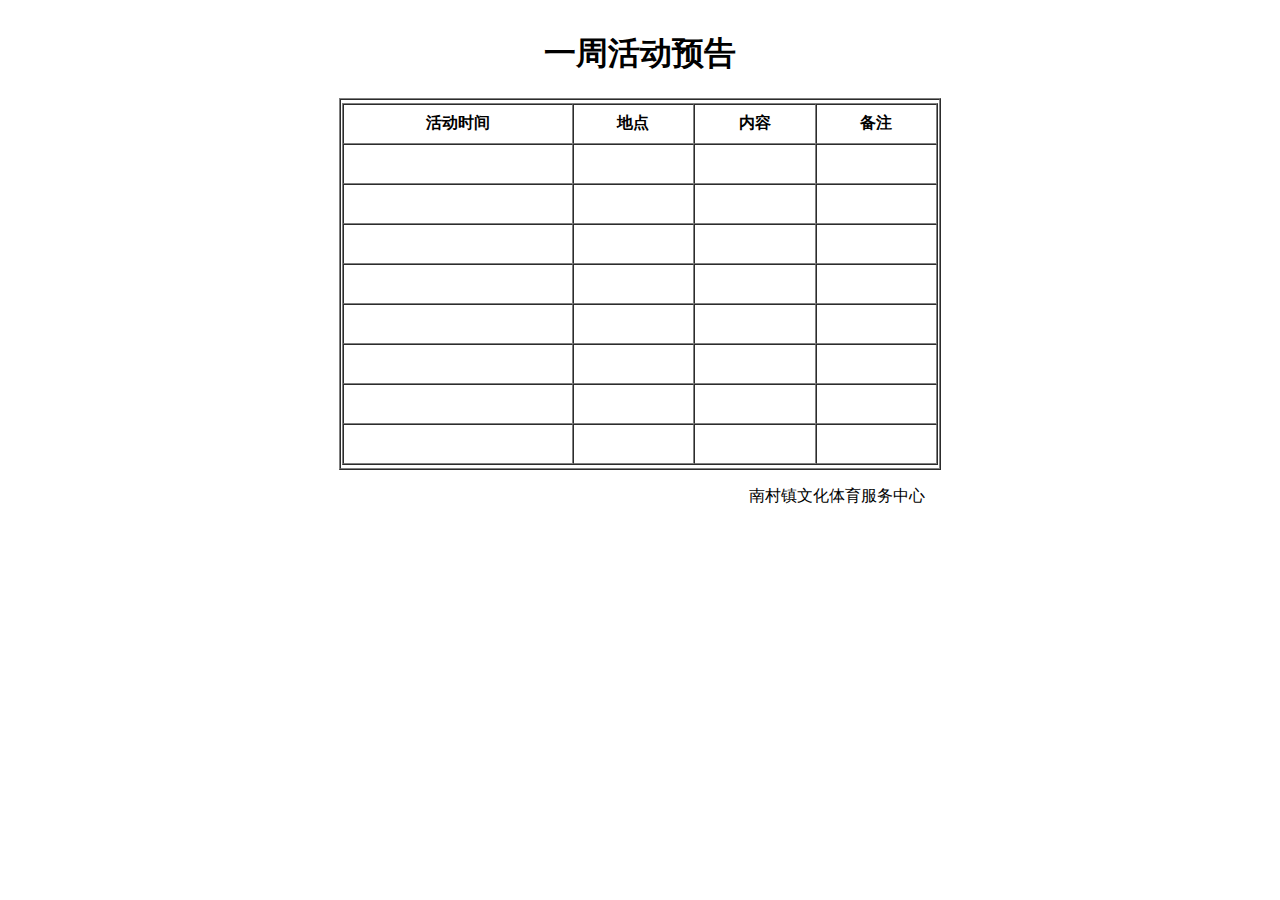
<file: html/一周活动预告.html>
<!DOCTYPE html>
<html>
	<head>
		<meta charset="UTF-8">
		<title></title>
	</head>
	<body>
		<table width="550" height="500" align="center">
			<tr>
				<td >
					<table border="1" cellspacing="0" align="center">
						<caption><h1>一周活动预告</h1></caption>
						<tr>
							<td width="600" height="366">
								<table align="center" border="1" width="596" height="362" cellspacing="0">
									<tr height="40">
										<th>活动时间</th>
										<th>地点</th>
										<th>内容</th>
										<th>备注</th>
									</tr>
									<tr>
										<td></td>
										<td></td>
										<td></td>
										<td></td>
									</tr>
									<tr>
										<td></td>
										<td></td>
										<td></td>
										<td></td>
									</tr>
									<tr>
										<td></td>
										<td></td>
										<td></td>
										<td></td>
									</tr>
									<tr>
										<td></td>
										<td></td>
										<td></td>
										<td></td>
									</tr>
									<tr>
										<td></td>
										<td></td>
										<td></td>
										<td></td>
									</tr>
									<tr>
										<td></td>
										<td></td>
										<td></td>
										<td></td>
									</tr>
									<tr>
										<td></td>
										<td></td>
										<td></td>
										<td></td>
									</tr>
									<tr>
										<td></td>
										<td></td>
										<td></td>
										<td></td>
									</tr>
								</table >
							</td>
						</tr>
					</table>
					<p align="right">南村镇文化体育服务中心&ensp;&ensp;</p>
				</td>
			</tr>			
		</table>
	</body>
</html>
</file>
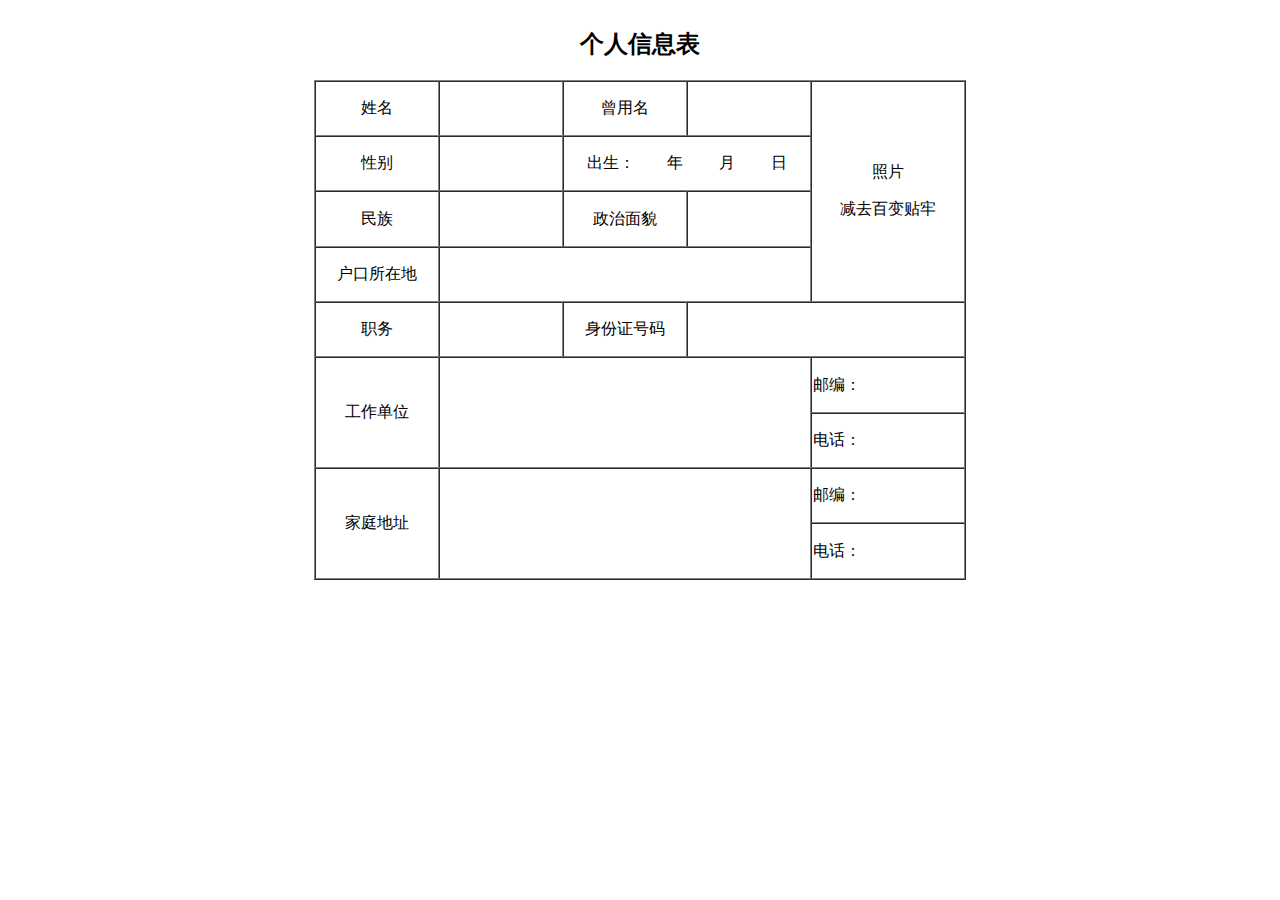
<file: html/个人信息表.html>
<!DOCTYPE html>
<html>
	<head>
		<meta charset="UTF-8">
		<title></title>
	</head>
	<body>
		<table align="center" border="1" cellspacing="0"  height="500">
			<caption><h2>个人信息表</h2></caption>
			<tr align="center">
				<td width="120">姓名</td>
				<td width="120"></td>
				<td width="120">曾用名</td>
				<td width="120"></td>
				<td width="150" rowspan="4">
					<p>照片</p>
					<p>减去百变贴牢</p>
				</td>
			</tr>
			<tr align="center">
				<td>性别</td>
				<td></td>
				<td colspan="2">出生：&ensp;&ensp;&ensp;&ensp;年&ensp;&ensp;&ensp;&ensp; 月 &ensp;&ensp;&ensp;&ensp;日</td>
				
				
			</tr>
			<tr align="center">
				<td>民族</td>
				<td></td>
				<td>政治面貌</td>
				<td></td>
				
			</tr>
			<tr align="center">
				<td>户口所在地</td>
				<td colspan="3"></td>

				
			</tr>
			<tr align="center">
				<td>职务</td>
				<td></td>
				<td>身份证号码</td>
				<td colspan="2"></td>
				
			</tr>
			<tr align="center">
				<td rowspan="2">工作单位</td>
				<td rowspan="2" colspan="3"></td>
				<td align="left">邮编：</td>
			</tr>
			<tr align="center">
				<td align="left">电话：</td>
			</tr>
			<tr align="center">
				<td rowspan="2">家庭地址</td>
				<td rowspan="2" colspan="3"></td>
				<td align="left">邮编：</td>

			</tr>
			<tr align="center">
				<td align="left">电话：</td>
			</tr>
		</table>
	</body>
</html>
</file>
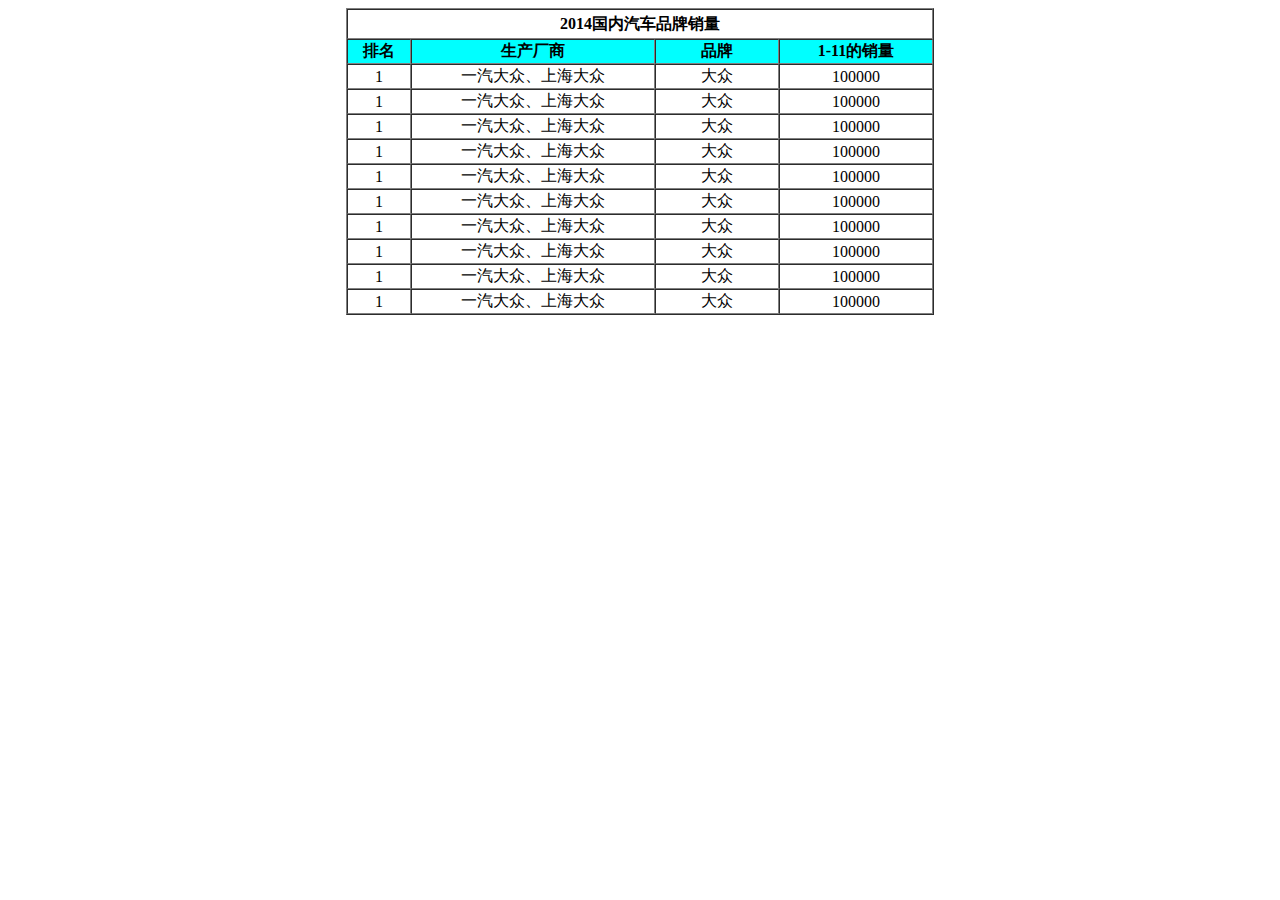
<file: html/汽车销量.html>
<!DOCTYPE html>
<html>
	<head>
		<meta charset="UTF-8">
		<title></title>
	</head>
	<body>
		<table align="center" border="1" cellspacing="0">
			<tr align="center" height="30">
				<th colspan="4">2014国内汽车品牌销量</th>
			</tr>
			<tr bgcolor="aqua" align="center">
				<th width="60">排名</th>
				<th width="240">生产厂商</th>
				<th width="120">品牌</th>
				<th width="150">1-11的销量</th>
			</tr>
			<tr align="center">
				<td>1</td>
				<td>一汽大众、上海大众</td>
				<td>大众</td>
				<td>100000</td>
			</tr>
			<tr align="center">
				<td>1</td>
				<td>一汽大众、上海大众</td>
				<td>大众</td>
				<td>100000</td>
			</tr>
			<tr align="center">
				<td>1</td>
				<td>一汽大众、上海大众</td>
				<td>大众</td>
				<td>100000</td>
			</tr>
			<tr align="center">
				<td>1</td>
				<td>一汽大众、上海大众</td>
				<td>大众</td>
				<td>100000</td>
			</tr>
			<tr align="center">
				<td>1</td>
				<td>一汽大众、上海大众</td>
				<td>大众</td>
				<td>100000</td>
			</tr>
			<tr align="center">
				<td>1</td>
				<td>一汽大众、上海大众</td>
				<td>大众</td>
				<td>100000</td>
			</tr>
			<tr align="center">
				<td>1</td>
				<td>一汽大众、上海大众</td>
				<td>大众</td>
				<td>100000</td>
			</tr>
			<tr align="center">
				<td>1</td>
				<td>一汽大众、上海大众</td>
				<td>大众</td>
				<td>100000</td>
			</tr>
			<tr align="center">
				<td>1</td>
				<td>一汽大众、上海大众</td>
				<td>大众</td>
				<td>100000</td>
			</tr>
			<tr align="center">
				<td>1</td>
				<td>一汽大众、上海大众</td>
				<td>大众</td>
				<td>100000</td>
			</tr>
		</table>
		<!--<table border="1" width="500" cellspacing="0">
			<tr align="center">
				<th colspan="4">2014国内汽车品牌销量</th>
			</tr>
			<tr bgcolor="aqua" align="center">
				<th >排名</th>
				<th >生产厂商</th>
				<th >品牌</th>
				<th >1-11的销量</th>
			</tr>
			<tr align="center">
				<td>1</td>
				<td>一汽大众、上海大众</td>
				<td>大众</td>
				<td>100000</td>
			</tr>
			<tr align="center">
				<td>1</td>
				<td>一汽大众、上海大众</td>
				<td>大众</td>
				<td>100000</td>
			</tr>
			<tr align="center">
				<td>1</td>
				<td>一汽大众、上海大众</td>
				<td>大众</td>
				<td>100000</td>
			</tr>
			<tr align="center">
				<td>1</td>
				<td>一汽大众、上海大众</td>
				<td>大众</td>
				<td>100000</td>
			</tr>
			<tr align="center">
				<td>1</td>
				<td>一汽大众、上海大众</td>
				<td>大众</td>
				<td>100000</td>
			</tr>
			<tr align="center">
				<td>1</td>
				<td>一汽大众、上海大众</td>
				<td>大众</td>
				<td>100000</td>
			</tr>
			<tr align="center">
				<td>1</td>
				<td>一汽大众、上海大众</td>
				<td>大众</td>
				<td>100000</td>
			</tr>
			<tr align="center">
				<td>1</td>
				<td>一汽大众、上海大众</td>
				<td>大众</td>
				<td>100000</td>
			</tr>
			<tr align="center">
				<td>1</td>
				<td>一汽大众、上海大众</td>
				<td>大众</td>
				<td>100000</td>
			</tr>
			<tr align="center">
				<td>1</td>
				<td>一汽大众、上海大众</td>
				<td>大众</td>
				<td>100000</td>
			</tr>
		</table>-->
	</body>
</html>
</file>
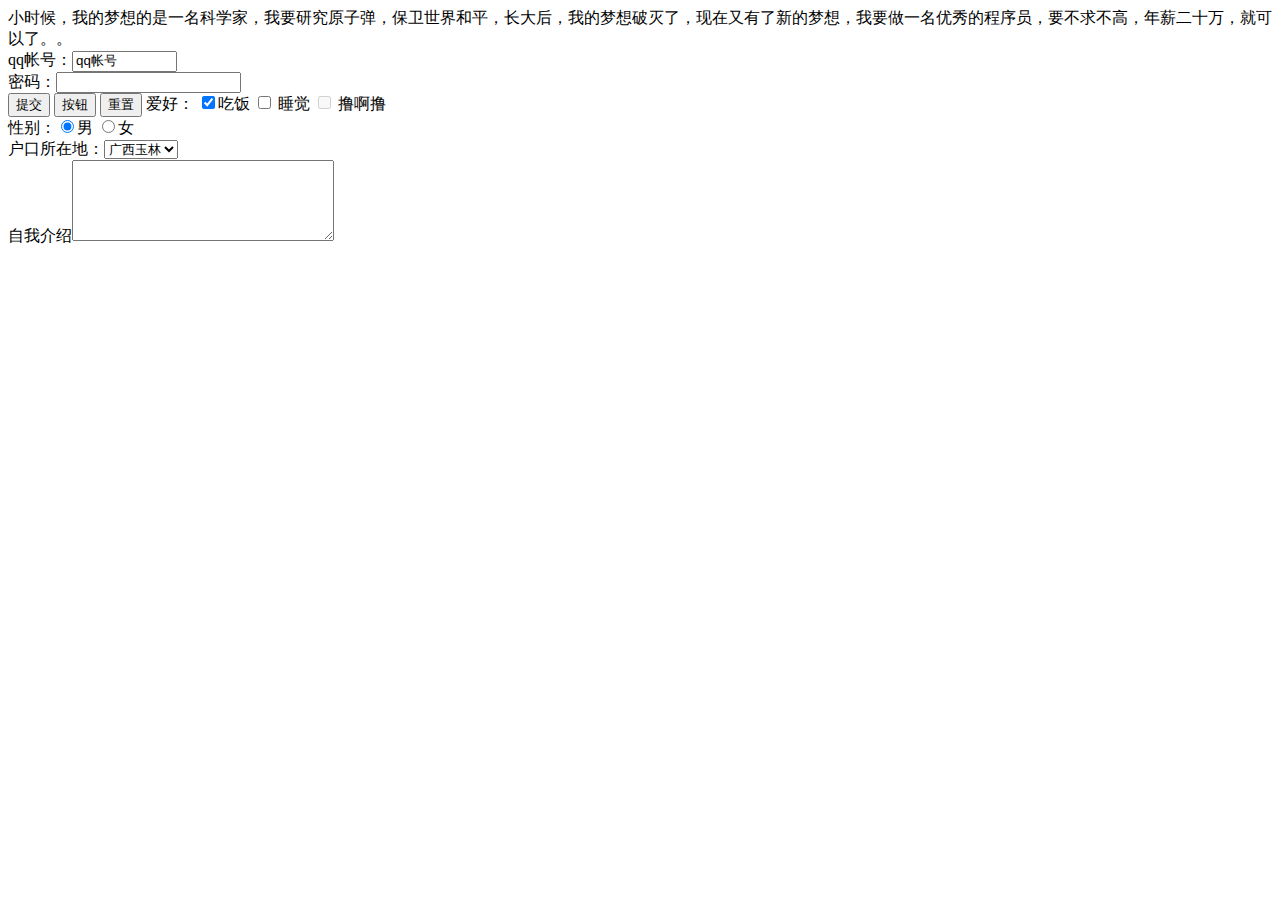
<file: html/表单.html>
﻿<!DOCTYPE html>
<head>
<meta  charset=utf-8" />
<title>表单</title>
</head>
<body>
<div>小时候，我的梦想的是一名科学家，我要研究原子弹，保卫世界和平，长大后，我的梦想破灭了，现在又有了新的梦想，我要做一名优秀的程序员，要不求不高，<span>年薪二十万</span>，就可以了。。</div>

<form name="myform" method="get"  action="">

	qq帐号：<input type="text" value="qq帐号" size="10"/>
    <br/>
	密码：<input type="password" />
    <br/>
    <input type="submit" value="提交"/>
    <input type="button" value="按钮"/>
    <input type="reset" value="重置"/>
    爱好： <input type="checkbox" name="che" checked="checked"/>吃饭
    	<input type="checkbox" name="che"/> 睡觉
        <input type="checkbox" name="che" disabled="disabled"/> 撸啊撸
        <br/>
        性别：<input type="radio" name="sex" checked="checked"/>男
        <input type="radio" name="sex"/>女
        <br/>
		户口所在地：<select name="">
        <option>广西玉林</option>
        <option>广西桂林</option>
        <option> 北海</option>
        <option>钦州</option>
        <option>南宁</option>
        <option>贵港</option>
        <option> 百色</option>
        <option>柳州</option>
        </select>
        <br/>
        自我介绍<textarea cols="30" rows="5">
        </textarea>

</form>

</body>
</html>
</file>
<file: css/main.css>
*{
	margin: 0;
	padding: 0;
}
body{
	height: 100vh;
	background: url(../img/bg.jpg) no-repeat;
	background-size: 100% 100vh;
	overflow: hidden;
	font-family: arial;
}
.book{
	width: 400px;
	height: 540px;
	/*background: red;*/
	position: absolute;
	left: 50%;
	top: 50%;
	margin-left: -70px;
	margin-top: -270px;
	perspective:1600px;
	transform-style: preserve-3d;
	transform: rotateY(0deg) rotateX(0deg);	
	transition: all 1s;	
}
.book:hover{
	transform: rotateY(40deg) rotateX(20deg);
	
}
.section{
	width: 100%;
	height: 100%;
	position: absolute;
	background: white ;
	transform: rotateY(0deg) translateZ(0px);
	transform-origin:left center;
	transition: all 2s;
}
.section .yema{
	position: absolute;
	bottom: 3px;
	left: 49.5%;
	font-size: 14px;	
}
.fengmian{
	/*animation: name 2s forwards;*/
	background: white url(../img/cover.jpg) no-repeat center/cover;
	z-index: 999;
	transform:rotateY(0deg) translateZ(1px);
}
/*@keyframes name{
	from{transform: rotateY(0deg) translateZ(2px);}
	to{transform: rotateY(-170deg) translateZ(2px);}
}*/
.logo{
	position: absolute;
	top: 70px;
	left: 30px;
	width:100px;height:134px;
	background:url(../img/runlogo.png) no-repeat;
	background-size: 300%;
	background-position:-200px 0px;
	animation:yao 4s step-start infinite;
}
.logo:hover{
	animation-play-state:paused;
}
@keyframes yao{
	0%{background-position:-200px 0;}
	16%{background-position:-110px 0;}
	33%{background-position:-0px 0;}
	49%{background-position:-200px -134px;}
	66%{background-position:-110px -134px;}
	82%{background-position:-0px -134px;}
	100%{background-position:-200px 0;}
}
.bookName{
	text-align: center;
	color: white;
	font-size: 32px;
	font-weight: 900;
	width: 200px;
	position: absolute;
	right: 40px;
	top: 100px;
}
.bookName p{
	font-size: 16px;
	font-weight: 500;
}
.fengmian .text{
	text-align: center;
	color: white;
	text-indent: 32px;
	width: 90%;
	position: absolute;
	right: 40px;
	top: 210px;
	transform-origin: center center;
    transform-style: preserve-3d;
    transform: rotateY(0deg) rotateX(0deg);	
	animation: wenzi 6s infinite forwards;
}
.fengmian .text:hover{
	animation-play-state:paused;
}
@keyframes wenzi{
	0%{transform: rotateY(0deg) rotateX(0deg);}
	20%{transform: rotateY(14deg) rotateX(14deg);}
	40%{transform: rotateY(-14deg) rotateX(10deg);}
	60%{transform: rotateY(-14deg) rotateX(-20deg);}
	80%{transform: rotateY(-14deg) rotateX(20deg);}
	100%{transform: rotateY(0deg) rotateX(0deg);}
}
.fengmian .text h1{
	position: absolute;
	transform: translateY(10px) translateX(10px);
}
.fengmian .text h1:nth-child(1){
	z-index: 9;
}
.fengmian .text h1:nth-child(2){
	transform: translateY(10px) translateX(10px) translateZ(-5px);
}
.fengmian .text h1:nth-child(3){
	transform: translateY(10px) translateX(10px) translateZ(-10px);
}
.fengmian .text h1:nth-child(4){
	transform: translateY(10px) translateX(10px) translateZ(-15px);
}
.fengmian .text h1:nth-child(5){
	transform: translateY(10px) translateX(10px) translateZ(-20px);
}
.fengmian .text h1:nth-child(6){
	transform: translateY(10px) translateX(10px) translateZ(-25px);
}
.fengmian .text h1:nth-child(7){
	transform: translateY(10px) translateX(10px) translateZ(-30px);
}
.fengmian .text h1:nth-child(8){
	transform: translateY(10px) translateX(10px) translateZ(-35px);
}
.fengmian .text h1:nth-child(9){
	transform: translateY(10px) translateX(10px) translateZ(-40px);
}
.fengmian .text h1:nth-child(10){
	transform: translateY(10px) translateX(10px) translateZ(-45px);
}
.fengmian .text h1:nth-child(n+2){
	color: greenyellow;
	text-shadow: 2px 2px 2px wheat;
}
.fengmian .name{
	position: absolute;
	bottom: 0px;
	right: 20px;
}
.fengmian .name img{
	width: 80px;
	vertical-align: middle;
}
.xian{
	width: 7px;
	height: 100%;
	background: url(../img/ridge.png) repeat-y;
	position: absolute;
}
.cemian{
	width:30px;
	height: 540px;
	background: url(../img/spine.jpg) no-repeat;
	background-size: 30px 540px;
	position: absolute;
	transform-origin: left center;
	transform: rotateY(-90deg) translateX(-28px) translateZ(0px);
	text-align: center;
	color: white;
	font-size: 13px;
}
.cemian p{
	text-align: center;
	color: white;
	font-size: 13px;
	padding:12px 5px;
}
.cemian h3{
	transform: rotate(90deg);
	margin-top: 50px;
}
.xiamian{
	width:100%;
	height: 30px;
	background: white;
	position: absolute;
	transform: rotateX(-90deg) translateY(14px) translateZ(525px);
}
/*遮罩层*/
.zhezhao{
	width: 100%;
	height: 100%;
	position: absolute;
	background: wheat ;
	transform: rotateY(-169deg) translateZ(0px);
	transform-origin:left center;
	z-index: 999;
	display: none;
}
/*前言页*/
.qianyan{
	font-size: 13px;
	padding: 10px;
	box-sizing: border-box;
}
.qianyan h3{
	text-align: center;
}
.qianyan p{
	text-indent: 26px;
}
.mulv{
	padding: 10px;
	box-sizing: border-box;
}
.mulv h3{
	text-align: center;
	padding: 10px 0px;
}
.mulv ul{
	list-style: none;
	margin-left: 20px;
	margin-bottom: 20px;
}
.mulv .firstli{
	font-weight: 900;
	font-size: 18px;
	margin-left: 0px;
}
.mulv li{
	margin-left: 20px;
}
.mulv.mulv2{
	padding:20px 10px 10px;
	box-sizing: border-box;
}
.content{
	word-break:break-all;/*只对英文起作用，以字母作为换行依据*/
	padding: 20px 10px 10px;
	box-sizing: border-box;
}
.content h3{
	padding-bottom: 10px;
	text-align: center;
}
.content p{
	text-indent: 28px;
	font-size: 14px;
}
.content .p1{
	font-weight: 900;
	text-indent: 0px;
	font-size: 14px;
	padding: 3px 0px;
}
.content .p2{
	text-indent: 0px;
}
mark{
	background: transparent;
	color: #136ec2;
}
</file>
